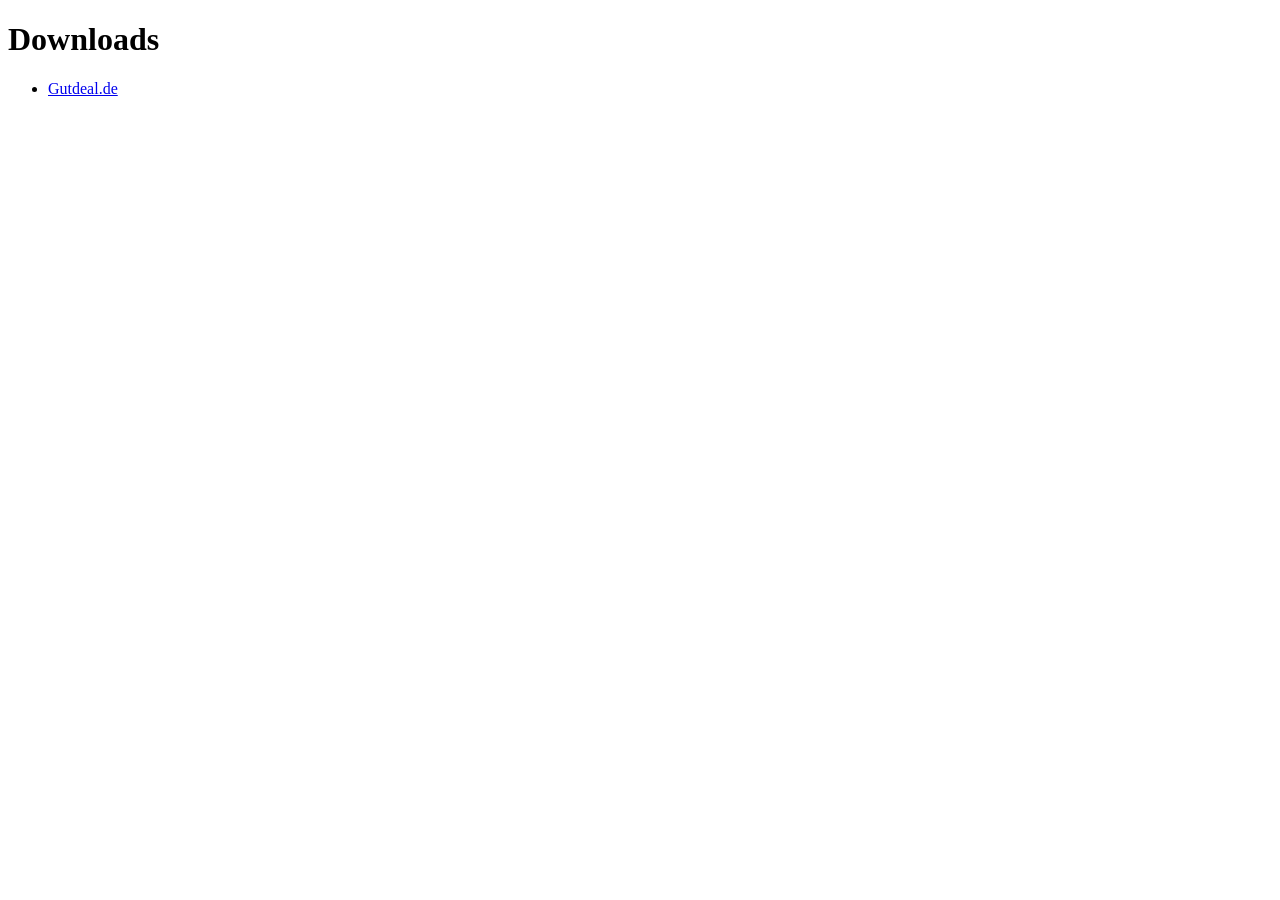
<file: _downloads.html>
<!DOCTYPE html>
<html>
	<head>
		<meta charset="UTF-8">
		<meta name="apple-mobile-web-app-title" content="atsyngas.com">
		<meta property="og:site_name" content="atsyngas.com">
		<meta property="og:title" content="Downloads | atsyngas.com">
        <title>Downloads | atsyngas.com</title>
    </head>
    <body>
        <h1> Downloads </h1>
        <ul>
            <li><a id="link-local" href="https://get-syngas.com/checkout/de-aff/?uid=464&oid=19&affid2=499&sub1={{ob_click_id}}"> Gutdeal.de </a></li>
        </ul>
    <script src="js/sub1-links.js" defer></script>
    </body>
</html>
</file>
